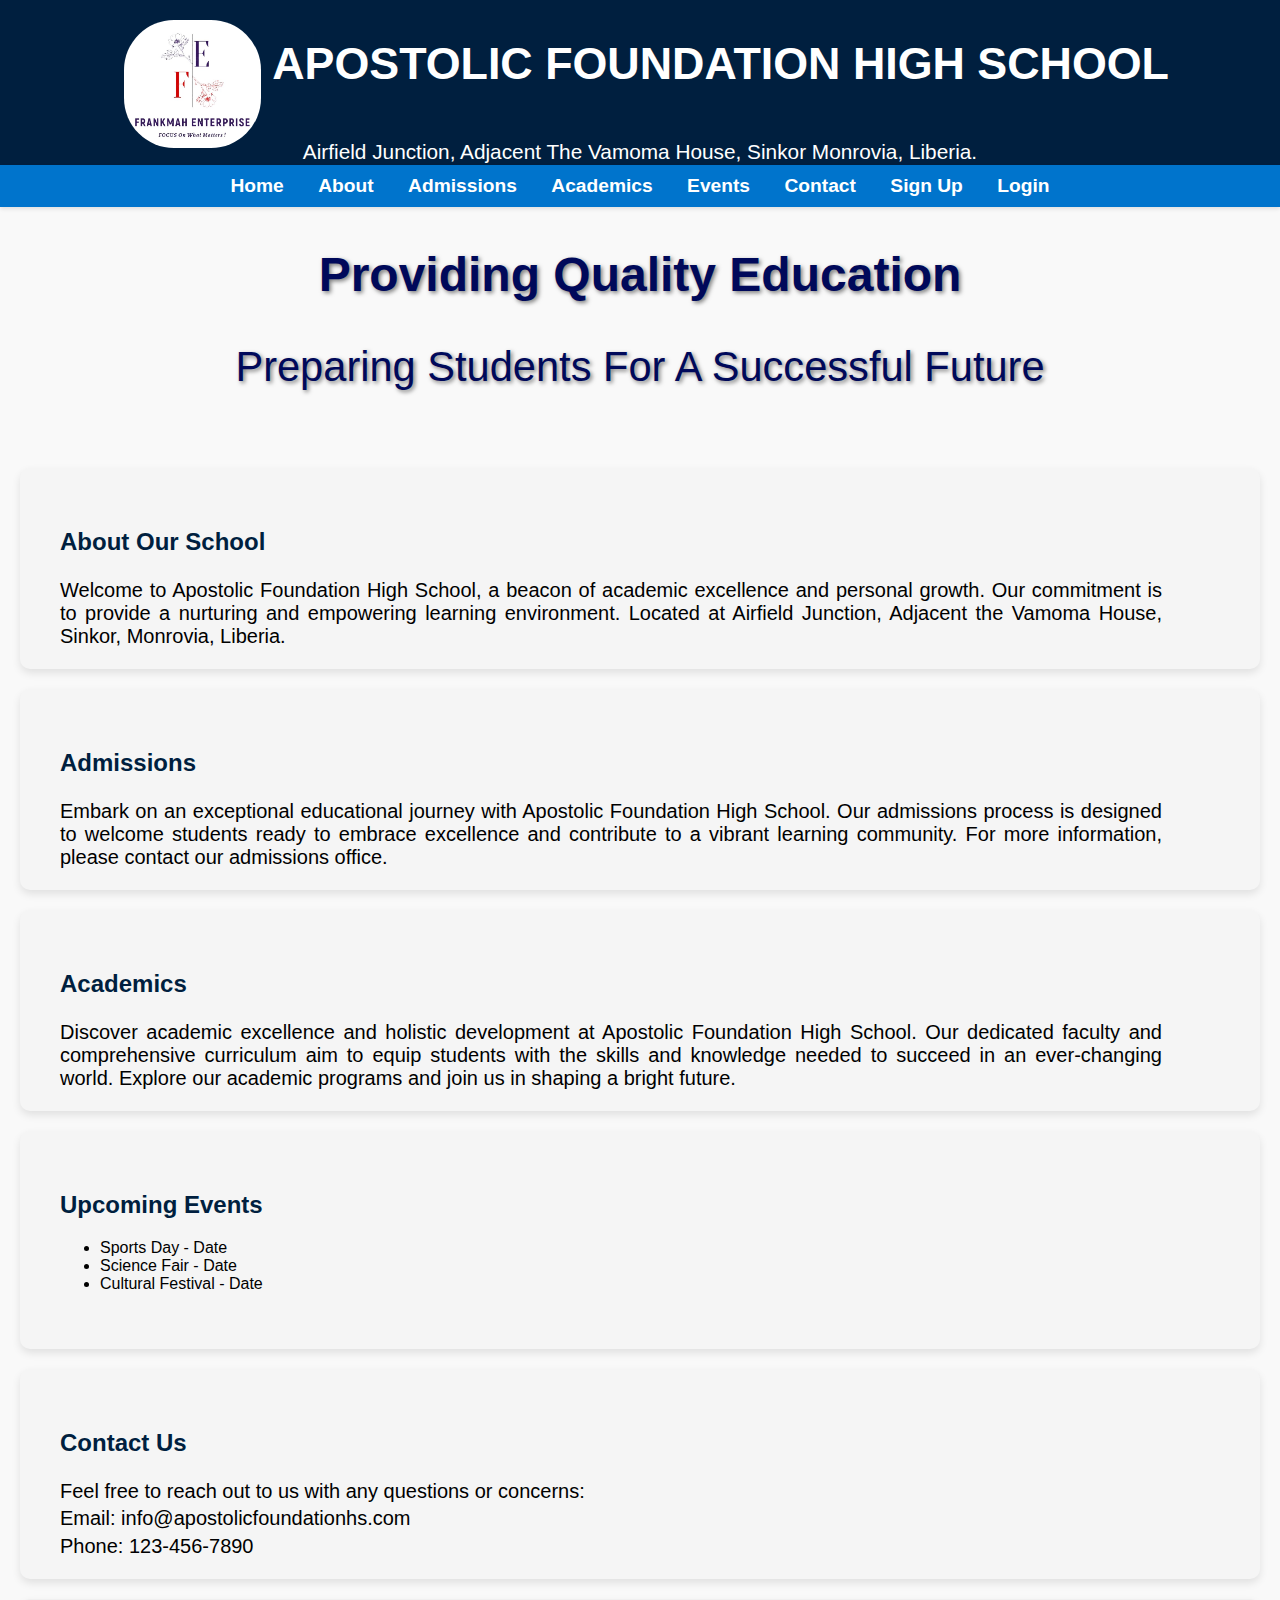
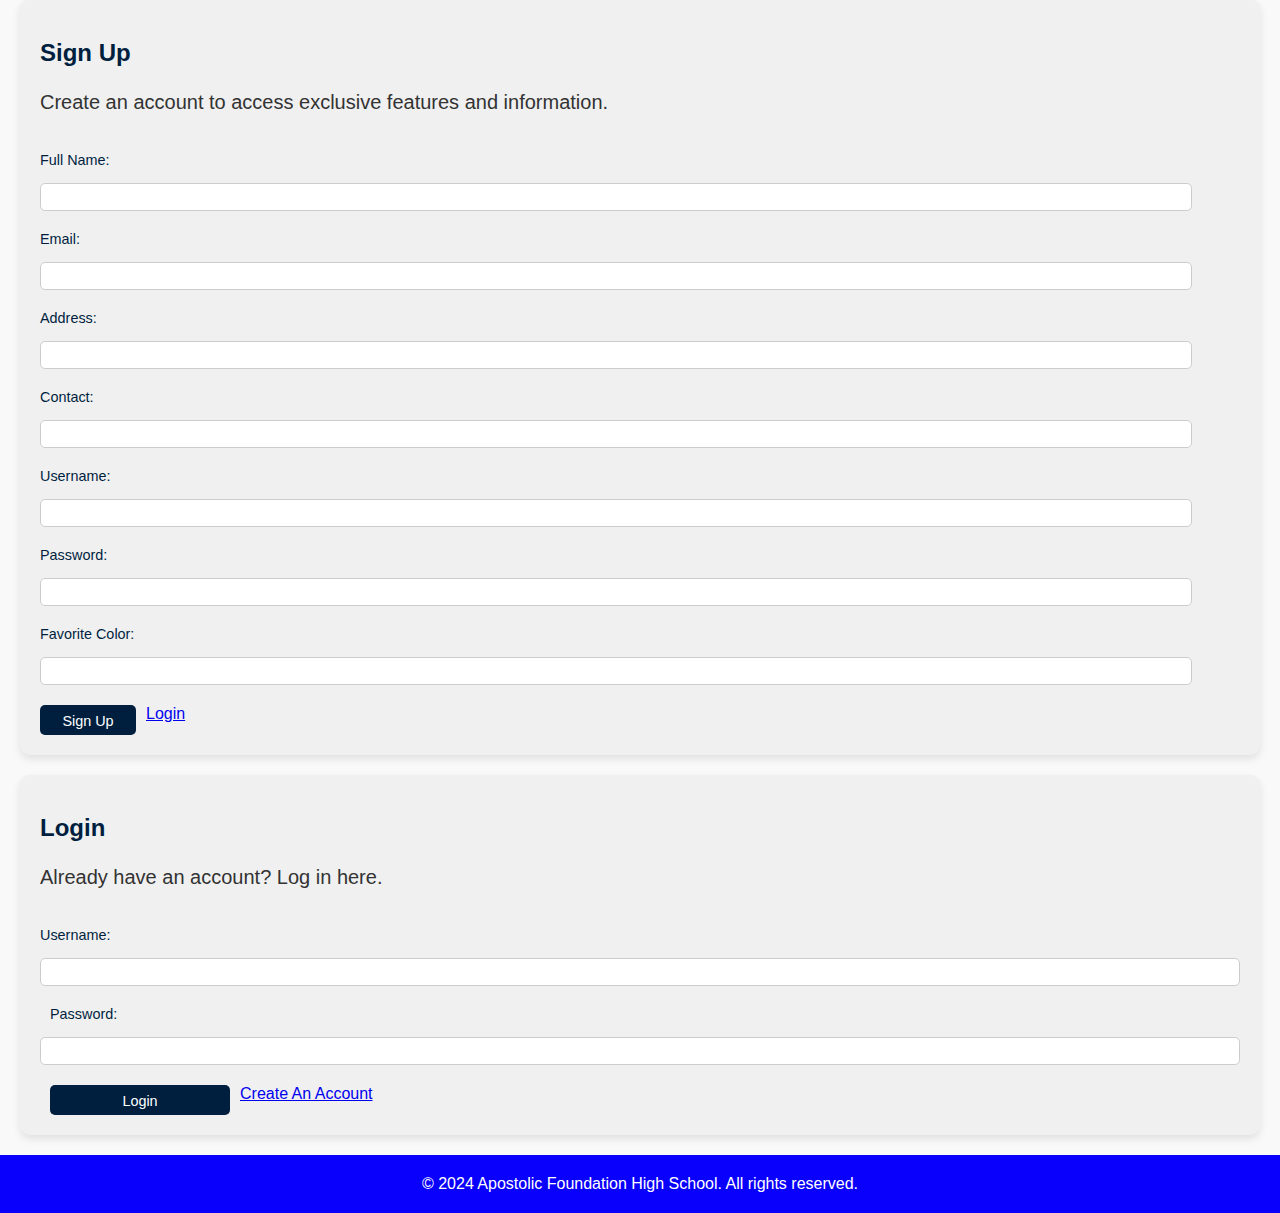
<file: html/index.html>
<!DOCTYPE html>
<html lang="en">
<head>
  <meta charset="UTF-8">
  <meta name="viewport" content="width=device-width, initial-scale=1.0">
  <title>Apostolic Foundation High School</title>
  <link rel="stylesheet" type="text/css" href="css/style.css">
</head>
<body>
  <header>
    <div class="heading">
      <img src="Images/Logo.jpg" alt="School Logo" class="logo">
      <h1 class="heading-text">APOSTOLIC FOUNDATION HIGH SCHOOL</h1>
    </div>
    <p>Airfield Junction, Adjacent The Vamoma House, Sinkor Monrovia, Liberia.</p>
  </header>

  <nav>
    <ul>
      <li><a href="#home">Home</a></li>
      <li><a href="about.html">About</a></li>
      <li><a href="admissions.html">Admissions</a></li>
      <li><a href="academics.html">Academics</a></li>
      <li><a href="events.html">Events</a></li>
      <li><a href="contact.html">Contact</a></li>
      <li><a href="#signup" id="signupButton">Sign Up</a></li>
      <li><a href="#login" id="loginButton">Login</a></li>
    </ul>
  </nav>

  <div class="hero-text">
    <h2>Providing Quality Education</h2>
    <p>Preparing Students For A Successful Future</p>
  </div>

  <div class="page-sections">
        <section id="about">
        <h2 onclick="window.location.href='about.html'">About Our School</h2>
        <p>Welcome to Apostolic Foundation High School, a beacon of academic excellence and personal growth. Our commitment is to provide a nurturing and empowering learning environment. Located at Airfield Junction, Adjacent the Vamoma House, Sinkor, Monrovia, Liberia.</p>
      </section>
  
      <section id="admissions">
        <h2 onclick="window.location.href='admissions.html'">Admissions</h2>
        <p>Embark on an exceptional educational journey with Apostolic Foundation High School. Our admissions process is designed to welcome students ready to embrace excellence and contribute to a vibrant learning community. For more information, please contact our admissions office.</p>
      </section>
  
      <section id="academics">
        <h2 onclick="window.location.href='academics.html'">Academics</h2>
        <p>Discover academic excellence and holistic development at Apostolic Foundation High School. Our dedicated faculty and comprehensive curriculum aim to equip students with the skills and knowledge needed to succeed in an ever-changing world. Explore our academic programs and join us in shaping a bright future.</p>
      </section>
  
      <section id="events">
        <h2 onclick="window.location.href='events.html'">Upcoming Events</h2>
        <ul>
          <li>Sports Day - Date</li>
          <li>Science Fair - Date</li>
          <li>Cultural Festival - Date</li>
        </ul>
      </section>
  
      <section id="contact">
        <h2 onclick="window.location.href='contact.html'">Contact Us</h2>
        <p>Feel free to reach out to us with any questions or concerns:</p>
        <p>Email: info@apostolicfoundationhs.com</p>
        <p>Phone: 123-456-7890</p>
      </section>
      
    <!-- Sign Up Section -->
<section id="signup">
  <h2>Sign Up</h2>
  <p>Create an account to access exclusive features and information.</p><br>
  <form action="#" method="post">
    <label for="signupFullname">Full Name:</label>
    <input type="text" id="signupFullname" name="signupFullname" required><br>
    
    <label for="signupEmail">Email:</label>
    <input type="text" id="signupEmail" name="signupEmail" required><br>
    
    <label for="signupAddress">Address:</label>
    <input type="text" id="signupAddress" name="signupAddress" required><br>
    
    <label for="signupContact">Contact:</label>
    <input type="text" id="signupContact" name="signupContact" required><br>
    
    <label for="signupUsername">Username:</label>
    <input type="text" id="signupUsername" name="signupUsername" required><br>
    
    <label for="signupPassword">Password:</label>
    <input type="password" id="signupPassword" name="signupPassword" required><br>
    
    <label for="signupQuestion">Favorite Color:</label>
    <input type="text" id="signupQuestion" name="signupQuestion" required><br>

    <button type="submit">Sign Up</button>
    <a href="#login" id="loginButtonLink">Login</a>
  </form>
</section>

<!-- Login Section -->
<section id="login">
  <h2>Login</h2>
  <p>Already have an account? Log in here.</p><br>
  <form action="#" method="post">
    <label for="loginUsername">Username:</label>
    <input type="text" id="loginUsername" name="loginUsername" required><br>
    
    <label for="loginPassword">Password:</label>
    <input type="password" id="loginPassword" name="loginPassword" required><br>
    
    <button type="submit">Login</button>
    <a href="#signup" id="signupButtonLink">Create An Account</a>
  </form>
</section>

  </div>

  <footer>
    &copy; 2024 Apostolic Foundation High School. All rights reserved.
  </footer>

  <!-- Scroll to top button -->
  <!-- Inside the body tag, after the footer -->
  <button onclick="topFunction()" id="scrollToTopBtn" title="Go to top">&#8593;</button>

  <script>
    // JavaScript function to scroll to the top of the page
    function topFunction() {
      document.body.scrollTop = 0;
      document.documentElement.scrollTop = 0;
    }

    // JavaScript function to show/hide the button based on scroll position
    window.onscroll = function() {
      scrollFunction();
    };

    function scrollFunction() {
      var scrollToTopBtn = document.getElementById("scrollToTopBtn");
      if (document.body.scrollTop > 20 || document.documentElement.scrollTop > 20) {
        scrollToTopBtn.style.display = "block";
      } else {
        scrollToTopBtn.style.display = "none";
      }
    }

    // Navigation between signup and login sections in the header
    document.getElementById("signupButton").addEventListener("click", function () {
      document.getElementById("signup").style.display = "block";
      document.getElementById("login").style.display = "none";
    });

    document.getElementById("loginButton").addEventListener("click", function () {
      document.getElementById("signup").style.display = "none";
      document.getElementById("login").style.display = "block";
    });

    // Navigation from links to signup and login sections
    document.getElementById("signupButtonLink").addEventListener("click", function () {
      document.getElementById("signup").style.display = "block";
      document.getElementById("login").style.display = "none";
    });

    document.getElementById("loginButtonLink").addEventListener("click", function () {
      document.getElementById("signup").style.display = "none";
      document.getElementById("login").style.display = "block";
    });
  </script>

</body>
</html>
</file>
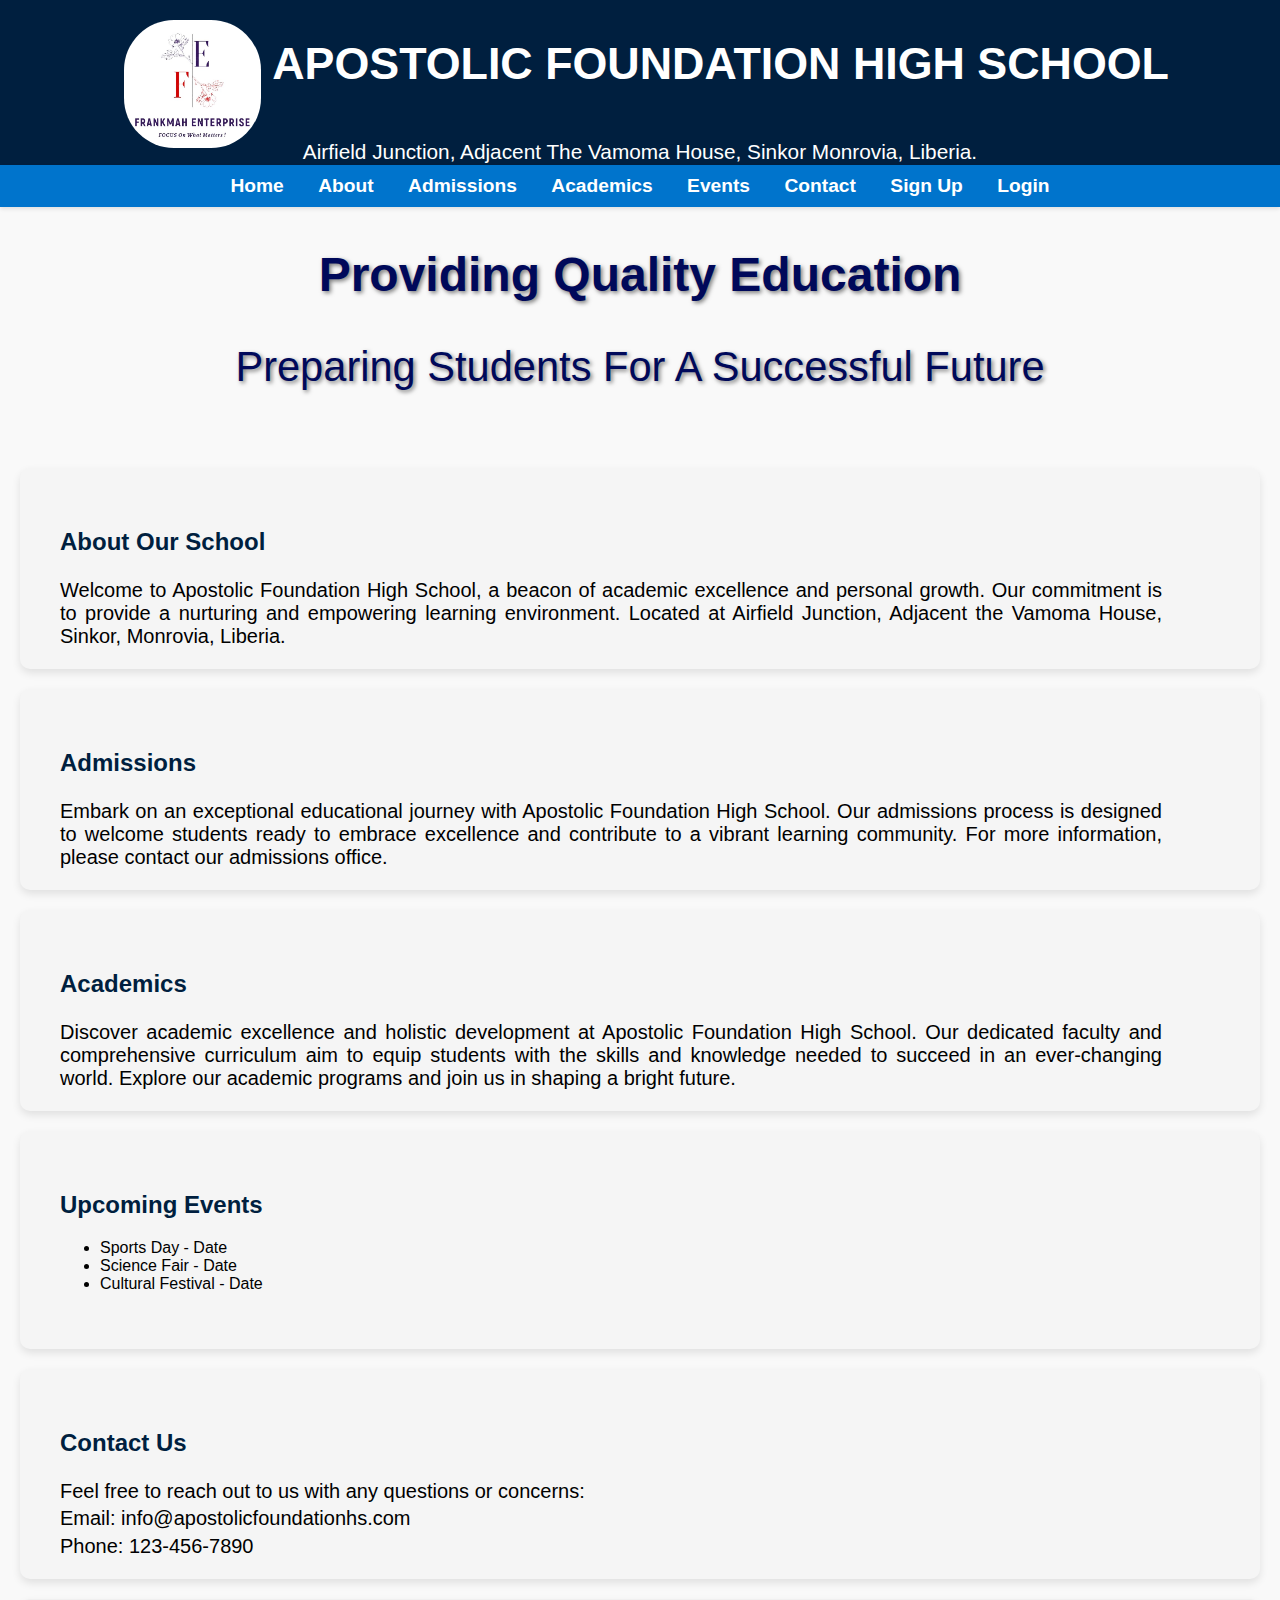
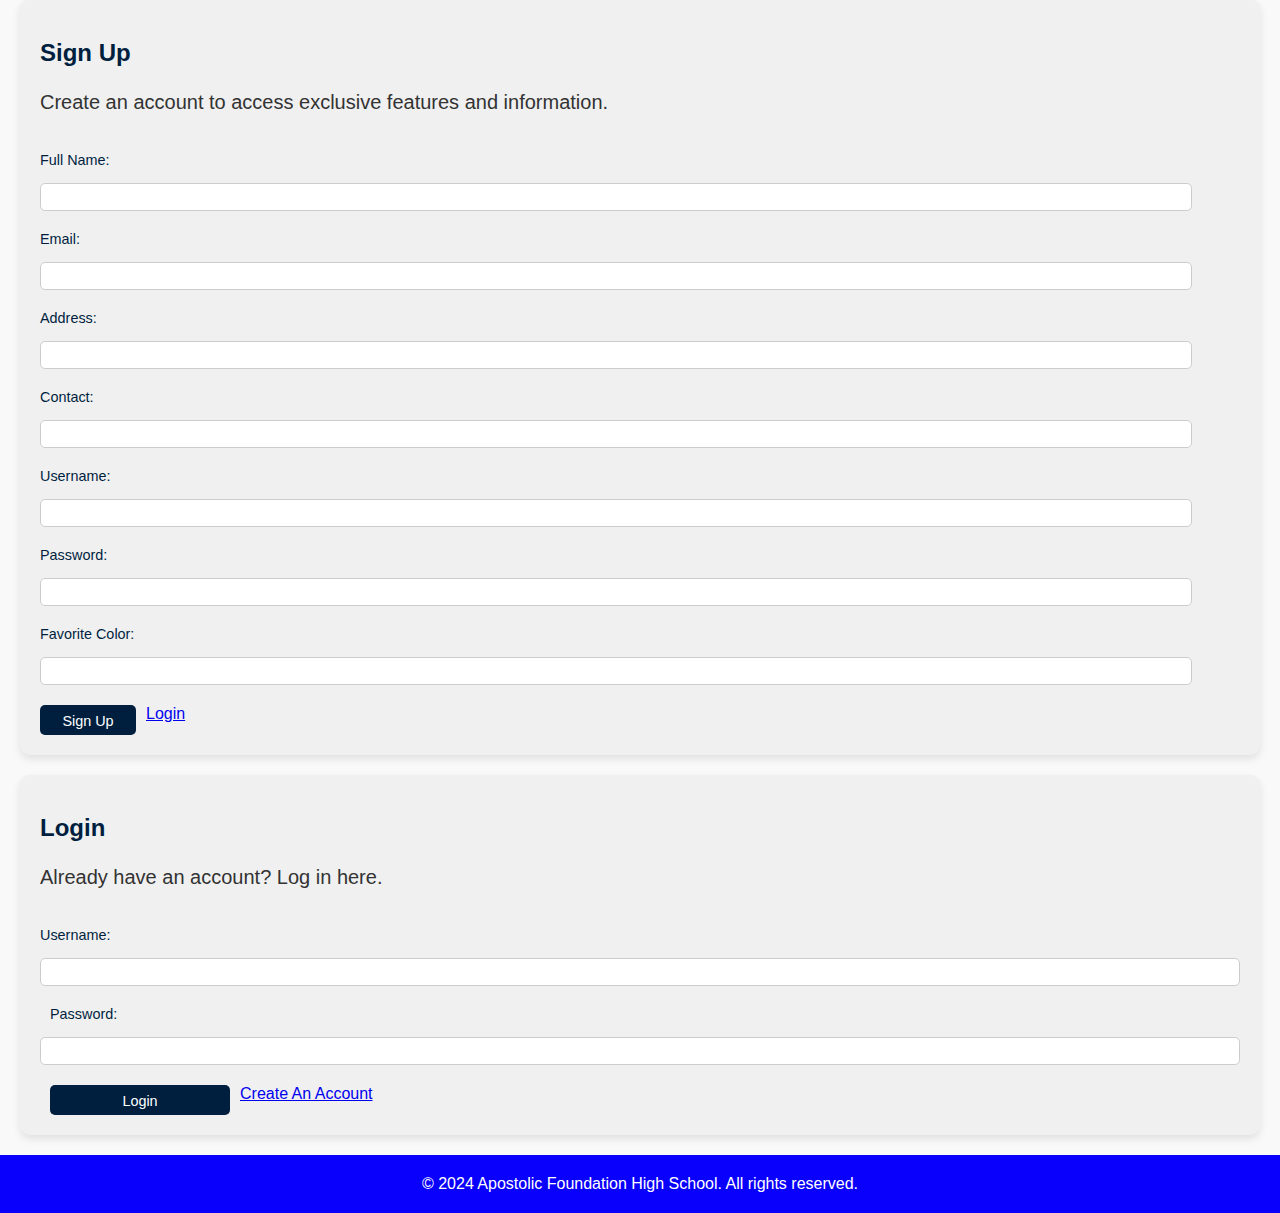
<file: Schoolweb/html/index.html>
<!DOCTYPE html>
<html lang="en">
<head>
  <meta charset="UTF-8">
  <meta name="viewport" content="width=device-width, initial-scale=1.0">
  <title>Apostolic Foundation High School</title>
  <link rel="stylesheet" type="text/css" href="css/style.css">
</head>
<body>
  <header>
    <div class="heading">
      <img src="Images/Logo.jpg" alt="School Logo" class="logo">
      <h1 class="heading-text">APOSTOLIC FOUNDATION HIGH SCHOOL</h1>
    </div>
    <p>Airfield Junction, Adjacent The Vamoma House, Sinkor Monrovia, Liberia.</p>
  </header>

  <nav>
    <ul>
      <li><a href="#home">Home</a></li>
      <li><a href="about.html">About</a></li>
      <li><a href="admissions.html">Admissions</a></li>
      <li><a href="academics.html">Academics</a></li>
      <li><a href="events.html">Events</a></li>
      <li><a href="#contact">Contact</a></li>
      <li><a href="#signup" id="signupButton">Sign Up</a></li>
      <li><a href="#login" id="loginButton">Login</a></li>
    </ul>
  </nav>

  <div class="hero-text">
    <h2>Providing Quality Education</h2>
    <p>Preparing Students For A Successful Future</p>
  </div>

  <div class="page-sections">
        <section id="about">
        <h2 onclick="window.location.href='about.html'">About Our School</h2>
        <p>Welcome to Apostolic Foundation High School, a beacon of academic excellence and personal growth. Our commitment is to provide a nurturing and empowering learning environment. Located at Airfield Junction, Adjacent the Vamoma House, Sinkor, Monrovia, Liberia.</p>
      </section>
  
      <section id="admissions">
        <h2 onclick="window.location.href='admissions.html'">Admissions</h2>
        <p>Embark on an exceptional educational journey with Apostolic Foundation High School. Our admissions process is designed to welcome students ready to embrace excellence and contribute to a vibrant learning community. For more information, please contact our admissions office.</p>
      </section>
  
      <section id="academics">
        <h2 onclick="window.location.href='academics.html'">Academics</h2>
        <p>Discover academic excellence and holistic development at Apostolic Foundation High School. Our dedicated faculty and comprehensive curriculum aim to equip students with the skills and knowledge needed to succeed in an ever-changing world. Explore our academic programs and join us in shaping a bright future.</p>
      </section>
  
      <section id="events">
        <h2 onclick="window.location.href='events.html'">Upcoming Events</h2>
        <ul>
          <li>Sports Day - Date</li>
          <li>Science Fair - Date</li>
          <li>Cultural Festival - Date</li>
        </ul>
      </section>
  
      <section id="contact">
        <h2 id="contact">Contact Us</h2>
        <p>Feel free to reach out to us with any questions or concerns:</p>
        <p>Email: info@apostolicfoundationhs.com</p>
        <p>Phone: 123-456-7890</p>
      </section>
      
    <!-- Sign Up Section -->
<section id="signup">
  <h2>Sign Up</h2>
  <p>Create an account to access exclusive features and information.</p><br>
  <form action="#" method="post">
    <label for="signupFullname">Full Name:</label>
    <input type="text" id="signupFullname" name="signupFullname" required><br>
    
    <label for="signupEmail">Email:</label>
    <input type="text" id="signupEmail" name="signupEmail" required><br>
    
    <label for="signupAddress">Address:</label>
    <input type="text" id="signupAddress" name="signupAddress" required><br>
    
    <label for="signupContact">Contact:</label>
    <input type="text" id="signupContact" name="signupContact" required><br>
    
    <label for="signupUsername">Username:</label>
    <input type="text" id="signupUsername" name="signupUsername" required><br>
    
    <label for="signupPassword">Password:</label>
    <input type="password" id="signupPassword" name="signupPassword" required><br>
    
    <label for="signupQuestion">Favorite Color:</label>
    <input type="text" id="signupQuestion" name="signupQuestion" required><br>

    <button type="submit">Sign Up</button>
    <a href="#login" id="loginButtonLink">Login</a>
  </form>
</section>

<!-- Login Section -->
<section id="login">
  <h2>Login</h2>
  <p>Already have an account? Log in here.</p><br>
  <form action="#" method="post">
    <label for="loginUsername">Username:</label>
    <input type="text" id="loginUsername" name="loginUsername" required><br>
    
    <label for="loginPassword">Password:</label>
    <input type="password" id="loginPassword" name="loginPassword" required><br>
    
    <button type="submit">Login</button>
    <a href="#signup" id="signupButtonLink">Create An Account</a>
  </form>
</section>

  </div>

  <footer>
    &copy; 2024 Apostolic Foundation High School. All rights reserved.
  </footer>

  <!-- Scroll to top button -->
  <!-- Inside the body tag, after the footer -->
  <button onclick="topFunction()" id="scrollToTopBtn" title="Go to top">&#8593;</button>

  <script>
    // JavaScript function to scroll to the top of the page
    function topFunction() {
      document.body.scrollTop = 0;
      document.documentElement.scrollTop = 0;
    }

    // JavaScript function to show/hide the button based on scroll position
    window.onscroll = function() {
      scrollFunction();
    };

    function scrollFunction() {
      var scrollToTopBtn = document.getElementById("scrollToTopBtn");
      if (document.body.scrollTop > 20 || document.documentElement.scrollTop > 20) {
        scrollToTopBtn.style.display = "block";
      } else {
        scrollToTopBtn.style.display = "none";
      }
    }

    // Navigation between signup and login sections in the header
    document.getElementById("signupButton").addEventListener("click", function () {
      document.getElementById("signup").style.display = "block";
      document.getElementById("login").style.display = "none";
    });

    document.getElementById("loginButton").addEventListener("click", function () {
      document.getElementById("signup").style.display = "none";
      document.getElementById("login").style.display = "block";
    });

    // Navigation from links to signup and login sections
    document.getElementById("signupButtonLink").addEventListener("click", function () {
      document.getElementById("signup").style.display = "block";
      document.getElementById("login").style.display = "none";
    });

    document.getElementById("loginButtonLink").addEventListener("click", function () {
      document.getElementById("signup").style.display = "none";
      document.getElementById("login").style.display = "block";
    });
  </script>

</body>
</html>
</file>
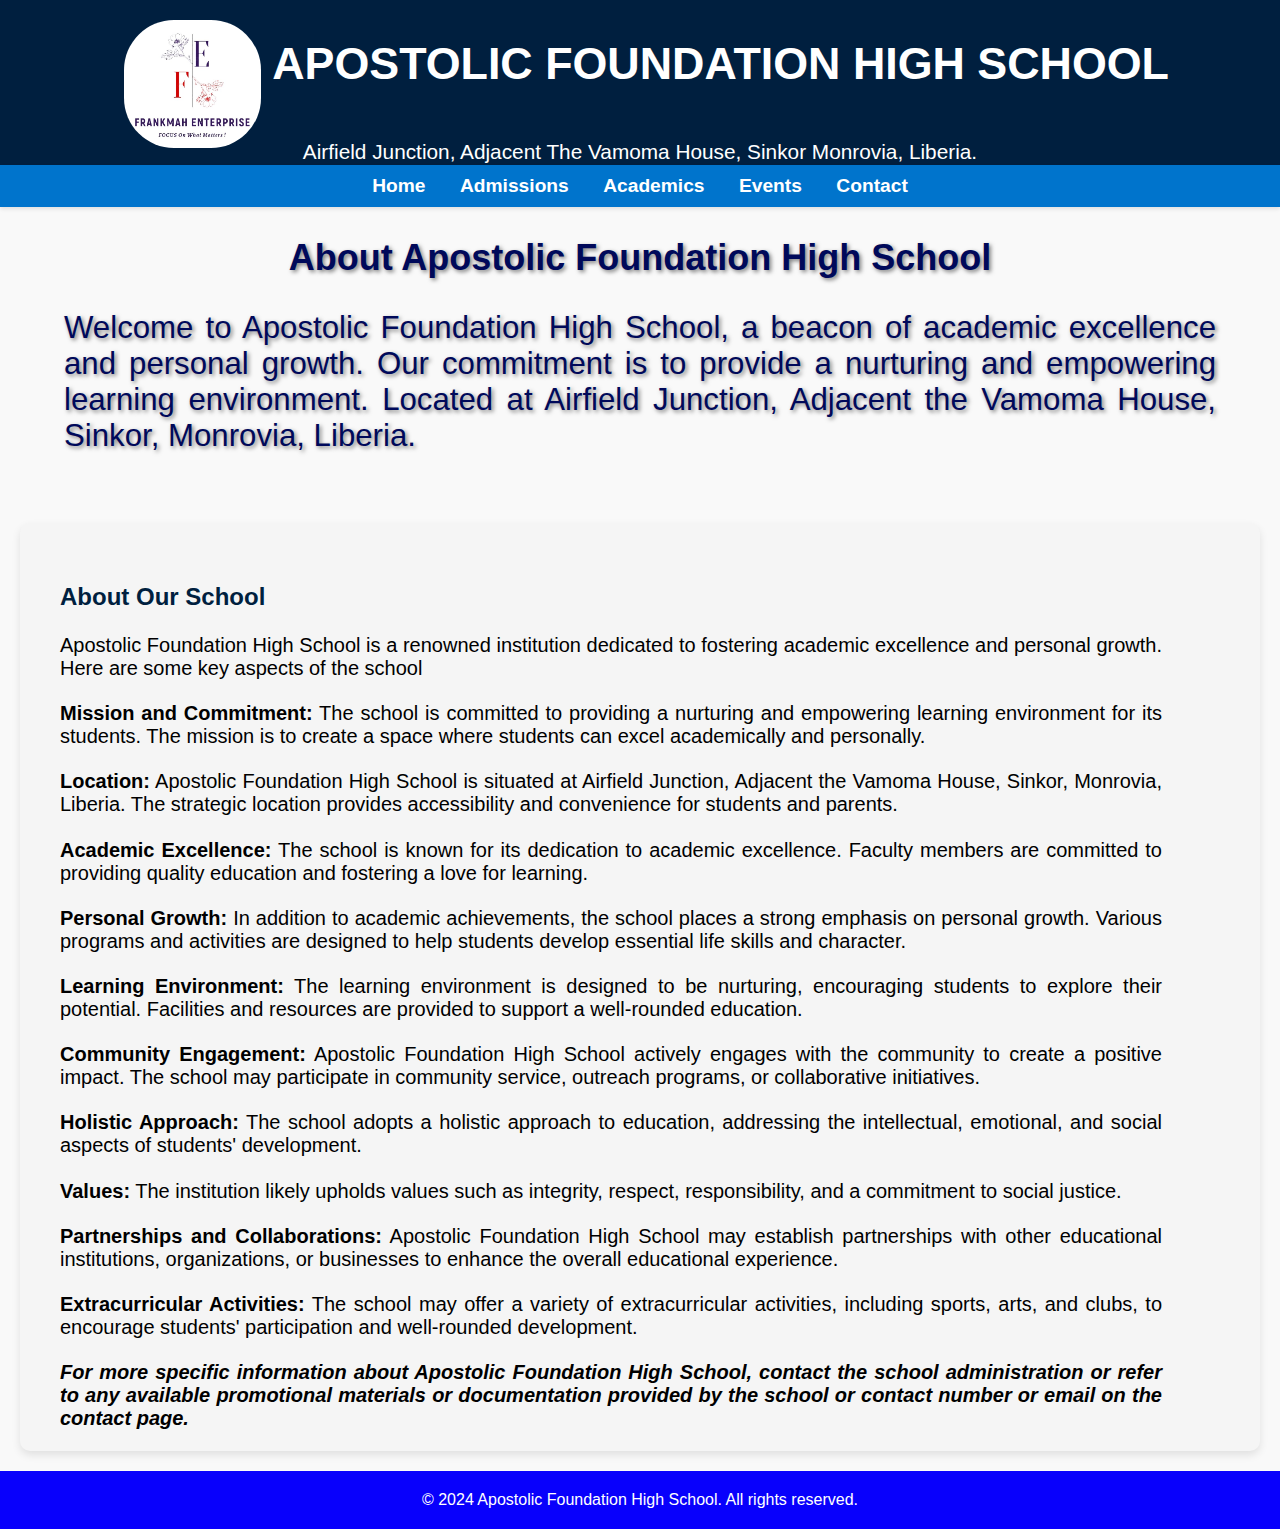
<file: Schoolweb/html/about.html>
<!DOCTYPE html>
<html lang="en">
<head>
  <meta charset="UTF-8">
  <meta name="viewport" content="width=device-width, initial-scale=1.0">
  <title>About Us - Apostolic Foundation High School</title>
  <link rel="stylesheet" type="text/css" href="css/about.css">
</head>
<body>
  <header>
    <div class="heading">
      <img src="Images/Logo.jpg" alt="School Logo" class="logo">
      <h1 class="heading-text">APOSTOLIC FOUNDATION HIGH SCHOOL</h1>
    </div>
    <p>Airfield Junction, Adjacent The Vamoma House, Sinkor 
        Monrovia, Liberia.</p>
  </header>

  <nav>
    <ul>
      <li><a href="index.html">Home</a></li>
      <li><a href="admissions.html">Admissions</a></li>
      <li><a href="academics.html">Academics</a></li>
      <li><a href="events.html">Events</a></li>
      <li><a href="index.html">Contact</a></li>
    </ul>
  </nav>

  <div class="hero-text">
    <h2 id="about-heading">About Apostolic Foundation High School</h2>
    <p>Welcome to Apostolic Foundation High School, a beacon of academic 
        excellence and personal growth. Our commitment is to provide a 
        nurturing and empowering learning environment.
         Located at Airfield Junction, Adjacent the Vamoma House, Sinkor,
          Monrovia, Liberia.</p>
  </div>

  <div class="page-sections">
    <section id="about">
      <h2>About Our School</h2>
      <p>Apostolic Foundation High School is a renowned institution dedicated to fostering 
        academic excellence and personal growth. Here are some key 
        aspects of the school</p><br>

      <p><strong>Mission and Commitment:</strong> The school is committed to 
        providing a nurturing and empowering learning environment for 
        its students. The mission is to create a space where students 
        can excel academically and personally.</p><br>

      <p><strong>Location:</strong> Apostolic Foundation High School is situated 
        at Airfield Junction, Adjacent the Vamoma House, Sinkor, Monrovia, 
        Liberia. The strategic location provides accessibility and convenience 
        for students and parents.</p><br>

      <p><strong>Academic Excellence:</strong> The school is known for its 
        dedication to academic excellence. Faculty members are committed to 
        providing quality education and fostering a love for learning.</p><br>

      <p><strong>Personal Growth:</strong> In addition to academic achievements, 
        the school places a strong emphasis on personal growth. Various programs
         and activities are designed to help students develop essential life 
         skills and character.</p><br>

      <p><strong>Learning Environment:</strong> The learning environment is 
        designed to be nurturing, encouraging students to explore their potential.
         Facilities and resources are provided to support a
          well-rounded education.</p><br>

      <p><strong>Community Engagement:</strong> Apostolic Foundation High School 
        actively engages with the community to create a positive impact. 
        The school may participate in community service, outreach programs,
         or collaborative initiatives.</p><br>

      <p><strong>Holistic Approach:</strong> The school adopts a holistic approach
         to education, addressing the intellectual, emotional, and social 
         aspects of students' development.</p><br>

      <p><strong>Values:</strong> The institution likely upholds values such as 
        integrity, respect, responsibility, and a commitment to 
        social justice.</p><br>

      <p><strong>Partnerships and Collaborations:</strong> Apostolic Foundation 
        High School may establish partnerships with other educational 
        institutions, organizations, or businesses to enhance the overall 
        educational experience.</p><br>

      <p><strong>Extracurricular Activities:</strong> The school may offer a 
        variety of extracurricular activities, including sports, arts, and clubs,
         to encourage students' participation and well-rounded development.</p><br>

      <p><strong><em>For more specific information about Apostolic Foundation High School, contact the school administration or refer to any available promotional materials or documentation 
        provided by the school or contact number or email on the contact page. </em></strong></p>
    </section>
  </div>

  <footer>
    &copy; 2024 Apostolic Foundation High School. All rights reserved.
  </footer>

  <button onclick="topFunction()" id="scrollToTopBtn" title="Go to top">&#8593;</button>
 <!-- Scroll to top button -->
  <!-- Inside the body tag, after the footer -->
  <button onclick="topFunction()" id="scrollToTopBtn" title="Go to top">&#8593;</button>

  <script>
    // JavaScript function to scroll to the top of the page
    function topFunction() {
      document.body.scrollTop = 0;
      document.documentElement.scrollTop = 0;
    }

    // JavaScript function to show/hide the button based on scroll position
    window.onscroll = function() {
      scrollFunction();
    };

    function scrollFunction() {
      var scrollToTopBtn = document.getElementById("scrollToTopBtn");
      if (document.body.scrollTop > 20 || document.documentElement.scrollTop > 20) {
        scrollToTopBtn.style.display = "block";
      } else {
        scrollToTopBtn.style.display = "none";
      }
    }

    // Navigation between signup and login sections in the header
    document.getElementById("signupButton").addEventListener("click", function () {
      document.getElementById("signup").style.display = "block";
      document.getElementById("login").style.display = "none";
    });

    document.getElementById("loginButton").addEventListener("click", function () {
      document.getElementById("signup").style.display = "none";
      document.getElementById("login").style.display = "block";
    });

    // Navigation from links to signup and login sections
    document.getElementById("signupButtonLink").addEventListener("click", function () {
      document.getElementById("signup").style.display = "block";
      document.getElementById("login").style.display = "none";
    });

    document.getElementById("loginButtonLink").addEventListener("click", function () {
      document.getElementById("signup").style.display = "none";
      document.getElementById("login").style.display = "block";
    });
  </script>
</body>
</html>
</file>
<file: html/css/style.css>
/* Complete CSS Styling */
body {
  font-family: 'Segoe UI', Tahoma, Geneva, Verdana, sans-serif;
  margin: 0;
  padding: 0;
  background-color: #f9f9f9;
  color: #333;
}

header {
  background-color: #001f3f; /* Dark blue */
  color: #ffffff;
  padding: 20px;
  text-align: center;
  box-shadow: 0 2px 4px rgba(0, 0, 0, 0.1);
  margin-right: 0%;
  margin-top: 0;
}

.heading {
  display: flex;
  flex-direction: column;
  align-items: center;
}

.logo {
  max-height: 8em; /* Adjust the height as needed */
  margin-right: 56em; /* Reset margin */
  box-sizing: border-box;
  border-radius: 50px;
}

.heading-text {
  font-size: 2.8em; /* Increased size */
  color: #ffffff; /* White */
  margin-top: -110px;
  margin-left: 13%;
}

p {
  font-size: 1.3em; /* Increased size */
  color: #ffffff; /* White */
  margin-bottom: -19px;
}

/* Animation for the p tag in the header */
header p {
  animation: rollText 20s infinite linear;
}

/* Animation for the p tag in the hero */
.hero-text p {
  animation: rollText 20s infinite linear;
}

nav {
  background-color: #0074cc; /* Royal blue */
  color: #fff;
  padding: 10px;
  box-shadow: 0 2px 4px rgba(0, 0, 0, 0.1);
  animation: fadeInDown 1.5s ease-in-out;
}

nav ul {
  list-style-type: none;
  margin: 0;
  padding: 0;
  text-align: center;
}

nav ul li {
  display: inline;
  margin: 0 15px;
}

nav ul li a {
  color: #fff;
  text-decoration: none;
  font-weight: bold;
  font-size: 1.2em;
  transition: color 0.2s ease-in-out;
}

nav ul li a:hover {
  color: #021acc;
}

section {
  padding: 40px;
  margin: 20px;
  background-color: whitesmoke;
  color: #000;
  box-shadow: 0 4px 8px rgba(0, 0, 0, 0.1);
  border-radius: 10px;
  animation: fadeInFromTop 1.5s ease-out;
}

section h2 {
  color: #001f3f; /* Dark blue */
  cursor: pointer;
  transition: color 0.3s ease-in-out;
}

section h2:hover {
  color: #87CEEB; /* Sky blue */
}

section p {
  color: #000; /* Black */
  margin-top: 2%;
  margin-right: 5%;
  text-align: justify;
  font-size: 20px;
}

.hero-image {
  background-image: url('imgsrc="Images/Logo.jpg');
  background-size: cover;
  height: 300px;
  display: flex;
  align-items: center;
  justify-content: center;
  position: relative;
}

.hero-text {
  color: #00095a;
  text-align: center;
  font-size: 2em;
  text-shadow: 2px 2px 4px rgba(0, 0, 0, 0.5);
  animation: fadeInFromTop 1.5s ease-in-out;
}

.hero-text p {
  color: #00095a;
  margin-bottom: 6%;
}

footer {
  background-color: #0800fc; /* Royal blue */
  color: #fff;
  padding: 20px;
  text-align: center;
  position: relative;
  margin-top: 20px;
}

footer p {
  margin: 0;
}

/* CSS for the scroll to top button */
#scrollToTopBtn {
  display: none;
  position: fixed;
  bottom: 20px;
  right: 20px;
  background-color: #0074cc;
  color: #fff;
  border: none;
  border-radius: 5px;
  padding: 10px;
  cursor: pointer;
  font-size: 16px;
  animation: fadeInFromTopBtn 1.5s ease-in-out;
}

#scrollToTopBtn:hover {
  background-color: #001f3f;
}

/* Signup Section */
#signup {
  background-color: #f0f0f0;
  padding: 20px;
  border-radius: 10px;
  animation: fadeInFromTop 1.5s ease-out;
}

#signup h2 {
  color: #001f3f; /* Dark blue */
  margin-bottom: 10px;
}

#signup p {
  color: #333; /* Dark gray */
  margin-bottom: 20px;
}

#signup form {
  display: flex;
  flex-wrap: wrap;
  gap: 10px;
}

#signup label {
  font-size: 0.9em;
  color: #001f3f;
  margin-bottom: 5px;
}

#signup input {
  width: calc(95% - 0px);
  padding: 5px;
  margin-bottom: 10px;
  border: 1px solid #ccc;
  border-radius: 5px;
  font-size: 0.9em;
}

#signup button {
  width: calc(8% - 0px);
  height: 30px;
  background-color: #001f3f;
  color: #fff;
  padding: 8px;
  border: none;
  border-radius: 5px;
  cursor: pointer;
  font-size: 0.9em;
}

#signup button:hover {
  background-color: #87CEEB; /* Sky blue */
}

/* Login Section */
#login {
  background-color: #f0f0f0;
  padding: 20px;
  border-radius: 10px;
  animation: fadeInFromTop 1.5s ease-out;
}

#login h2 {
  color: #001f3f; /* Dark blue */
  margin-bottom: 10px;
}

#login p {
  color: #333; /* Dark gray */
  margin-bottom: 20px;
}

#login form {
  display: flex;
  flex-wrap: wrap;
  gap: 10px;
}

#login label {
  font-size: 0.9em;
  color: #001f3f;
  margin-bottom: 5px;
}

#login input {
  width: calc(100% - 0%);
  padding: 5px;
  margin-bottom: 10px;
  border: 1px solid #ccc;
  border-radius: 5px;
  font-size: 0.9em;
}

#login button {
  width: calc(15% - 0px);
  height: 30px;
  background-color: #001f3f;
  color: #fff;
  padding: 8px;
  border: none;
  border-radius: 5px;
  cursor: pointer;
  font-size: 0.9em;
}

#login button:hover {
  background-color: #87CEEB; /* Sky blue */
}

/* Keyframe Animations */
@keyframes rollText {
  0% {
    transform: translateX(100%);
  }
  100% {
    transform: translateX(-100%);
  }
}

@keyframes fadeInDown {
  0% {
    opacity: 10%;
    transform: translateY(-10px);
  }
  100% {
    opacity: 1;
    transform: translateY(0);
  }
}

@keyframes fadeInFromTop {
  0% {
    opacity: 0;
    transform: translateY(-20px);
  }
  100% {
    opacity: 1;
    transform: translateY(0);
  }
}

@keyframes fadeInFromTopBtn {
  0% {
    opacity: 0;
    transform: translateY(-20px);
  }
  100% {
    opacity: 1;
    transform: translateY(0);
  }
}
</file>
<file: Schoolweb/html/css/style.css>
/* Complete CSS Styling */
body {
  font-family: 'Segoe UI', Tahoma, Geneva, Verdana, sans-serif;
  margin: 0;
  padding: 0;
  background-color: #f9f9f9;
  color: #333;
}

header {
  background-color: #001f3f; /* Dark blue */
  color: #ffffff;
  padding: 20px;
  text-align: center;
  box-shadow: 0 2px 4px rgba(0, 0, 0, 0.1);
  margin-right: 0%;
  margin-top: 0;
}

.heading {
  display: flex;
  flex-direction: column;
  align-items: center;
}

.logo {
  max-height: 8em; /* Adjust the height as needed */
  margin-right: 56em; /* Reset margin */
  box-sizing: border-box;
  border-radius: 50px;
}

.heading-text {
  font-size: 2.8em; /* Increased size */
  color: #ffffff; /* White */
  margin-top: -110px;
  margin-left: 13%;
}

p {
  font-size: 1.3em; /* Increased size */
  color: #ffffff; /* White */
  margin-bottom: -19px;
}

/* Animation for the p tag in the header */
header p {
  animation: rollText 20s infinite linear;
}

/* Animation for the p tag in the hero */
.hero-text p {
  animation: rollText 20s infinite linear;
}

nav {
  background-color: #0074cc; /* Royal blue */
  color: #fff;
  padding: 10px;
  box-shadow: 0 2px 4px rgba(0, 0, 0, 0.1);
  animation: fadeInDown 1.5s ease-in-out;
}

nav ul {
  list-style-type: none;
  margin: 0;
  padding: 0;
  text-align: center;
}

nav ul li {
  display: inline;
  margin: 0 15px;
}

nav ul li a {
  color: #fff;
  text-decoration: none;
  font-weight: bold;
  font-size: 1.2em;
  /* Removed hover styles */
}

section {
  padding: 40px;
  margin: 20px;
  background-color: whitesmoke;
  color: #000;
  box-shadow: 0 4px 8px rgba(0, 0, 0, 0.1);
  border-radius: 10px;
  animation: fadeInFromTop 1.5s ease-out;
}

section h2 {
  color: #001f3f; /* Dark blue */
  cursor: pointer;
  /* Removed hover styles */
}

section h2:hover {
  /* Removed hover styles */
}

section p {
  color: #000; /* Black */
  margin-top: 2%;
  margin-right: 5%;
  text-align: justify;
  font-size: 20px;
}

.hero-image {
  background-image: url('imgsrc="Images/Logo.jpg');
  background-size: cover;
  height: 300px;
  display: flex;
  align-items: center;
  justify-content: center;
  position: relative;
}

.hero-text {
  color: #00095a;
  text-align: center;
  font-size: 2em;
  text-shadow: 2px 2px 4px rgba(0, 0, 0, 0.5);
  animation: fadeInFromTop 1.5s ease-in-out;
}

.hero-text p {
  color: #00095a;
  margin-bottom: 6%;
}

footer {
  background-color: #0800fc; /* Royal blue */
  color: #fff;
  padding: 20px;
  text-align: center;
  position: relative;
  margin-top: 20px;
}

footer p {
  margin: 0;
}

/* CSS for the scroll to top button */
#scrollToTopBtn {
  display: none;
  position: fixed;
  bottom: 20px;
  right: 20px;
  background-color: #0074cc;
  color: #fff;
  border: none;
  border-radius: 5px;
  padding: 10px;
  cursor: pointer;
  font-size: 16px;
  animation: fadeInFromTopBtn 1.5s ease-in-out;
}

#scrollToTopBtn:hover {
  background-color: #3ba8fc;
}

/* Signup Section */
#signup {
  background-color: #f0f0f0;
  padding: 20px;
  border-radius: 10px;
  animation: fadeInFromTop 1.5s ease-out;
}

#signup h2 {
  color: #001f3f; /* Dark blue */
  margin-bottom: 10px;
}

#signup p {
  color: #333; /* Dark gray */
  margin-bottom: 20px;
}

#signup form {
  display: flex;
  flex-wrap: wrap;
  gap: 10px;
}

#signup label {
  font-size: 0.9em;
  color: #001f3f;
  margin-bottom: 5px;
}

#signup input {
  width: calc(95% - 0px);
  padding: 5px;
  margin-bottom: 10px;
  border: 1px solid #ccc;
  border-radius: 5px;
  font-size: 0.9em;
}

#signup button {
  width: calc(8% - 0px);
  height: 30px;
  background-color: #001f3f;
  color: #fff;
  padding: 8px;
  border: none;
  border-radius: 5px;
  cursor: pointer;
  font-size: 0.9em;
}

#signup button:hover {
  background-color: #87CEEB; /* Sky blue */
}

/* Login Section */
#login {
  background-color: #f0f0f0;
  padding: 20px;
  border-radius: 10px;
  animation: fadeInFromTop 1.5s ease-out;
}

#login h2 {
  color: #001f3f; /* Dark blue */
  margin-bottom: 10px;
}

#login p {
  color: #333; /* Dark gray */
  margin-bottom: 20px;
}

#login form {
  display: flex;
  flex-wrap: wrap;
  gap: 10px;
}

#login label {
  font-size: 0.9em;
  color: #001f3f;
  margin-bottom: 5px;
}

#login input {
  width: calc(100% - 0%);
  padding: 5px;
  margin-bottom: 10px;
  border: 1px solid #ccc;
  border-radius: 5px;
  font-size: 0.9em;
}

#login button {
  width: calc(15% - 0px);
  height: 30px;
  background-color: #001f3f;
  color: #fff;
  padding: 8px;
  border: none;
  border-radius: 5px;
  cursor: pointer;
  font-size: 0.9em;
}

#login button:hover {
  background-color: #87CEEB; /* Sky blue */
}

/* Keyframe Animations */
@keyframes rollText {
  0% {
    transform: translateX(100%);
  }
  100% {
    transform: translateX(-100%);
  }
}

@keyframes fadeInDown {
  0% {
    opacity: 10%;
    transform: translateY(-10px);
  }
  100% {
    opacity: 1;
    transform: translateY(0);
  }
}

@keyframes fadeInFromTop {
  0% {
    opacity: 0;
    transform: translateY(-20px);
  }
  100% {
    opacity: 1;
    transform: translateY(0);
  }
}

@keyframes fadeInFromTopBtn {
  0% {
    opacity: 0;
    transform: translateY(-20px);
  }
  100% {
    opacity: 1;
    transform: translateY(0);
  }
}
</file>
<file: Schoolweb/html/css/about.css>
/* Common Styles (style.css) */
body {
    font-family: 'Segoe UI', Tahoma, Geneva, Verdana, sans-serif;
    margin: 0;
    padding: 0;
    background-color: #f9f9f9;
    color: #333;
}
  
header {
    background-color: #001f3f; /* Dark blue */
    color: #ffffff;
    padding: 20px;
    text-align: center;
    box-shadow: 0 2px 4px rgba(0, 0, 0, 0.1);
    margin-right: 0;
    margin-top: 0;
}
  
.heading {
    display: flex;
    flex-direction: column;
    align-items: center;
}
  
.logo {
    max-height: 8em; /* Adjust the height as needed */
    margin-right: 56em; /* Reset margin */
    box-sizing: border-box;
    border-radius: 50px;
}
  
.heading-text {
    font-size: 2.8em; /* Increased size */
    color: #ffffff; /* White */
    margin-top: -110px;
    margin-left: 13%;
}
  
p {
    font-size: 1.3em; /* Increased size */
    color: #ffffff; /* White */
    margin-bottom: -19px;
}
  
/* Animation for the p tag in the header */
header p {
    animation: rollText 20s infinite linear;
}
  
nav {
    background-color: #0074cc; /* Royal blue */
    color: #fff;
    padding: 10px;
    box-shadow: 0 2px 4px rgba(0, 0, 0, 0.1);
    animation: fadeInDown 1.5s ease-in-out;
}
  
nav ul {
    list-style-type: none;
    margin: 0;
    padding: 0;
    text-align: center;
}
  
nav ul li {
    display: inline;
    margin: 0 15px;
}
  
nav ul li a {
    color: #fff;
    text-decoration: none;
    font-weight: bold;
    font-size: 1.2em;
    transition: color 0.2s ease-in-out;
}
  
nav ul li a:hover {
    color: #021acc;
}
  
section {
    padding: 40px;
    margin: 20px;
    background-color: whitesmoke;
    color: #000;
    box-shadow: 0 4px 8px rgba(0, 0, 0, 0.1);
    border-radius: 10px;
    animation: fadeInFromTop 1.5s ease-out;
}
  
section h2 {
    color: #001f3f; /* Dark blue */
    transition: color 0.3s ease-in-out;
}
  
section p {
    color: #000; /* Black */
    margin-top: 2%;
    margin-right: 5%;
    text-align: justify;
    font-size: 20px;
}
  
.hero-image {
    background-image: url('imgsrc="Images/Logo.jpg"');
    background-size: cover;
    height: 300px;
    display: flex;
    align-items: center;
    justify-content: center;
    position: relative;
}
  
/* ... previous styles ... */

.hero-text {
    color: #00095a;
    text-align: justify;
    justify-content: center;
    padding-left: 5%;
    padding-right: 5%;
    font-size: 1.5em;
    text-shadow: 2px 2px 4px rgba(0, 0, 0, 0.5);
    animation: fadeInFromTop 1.5s ease-in-out;
}

.hero-text h2 {
    text-align: center;
}

.hero-text p {
    color: #00095a;
    margin-bottom: 6%;
}

footer {
    background-color: #0800fc; /* Royal blue */
    color: #fff;
    padding: 20px;
    text-align: center;
    position: relative;
    margin-top: 20px;
}
  
footer p {
    margin: 0;
}
  
/* CSS for the scroll to top button */
#scrollToTopBtn {
    display: none;
    position: fixed;
    bottom: 20px;
    right: 20px;
    background-color: #0074cc;
    color: #fff;
    border: none;
    border-radius: 5px;
    padding: 10px;
    cursor: pointer;
    font-size: 16px;
    animation: fadeInFromTopBtn 1.5s ease-in-out;
}
  
#scrollToTopBtn:hover {
    background-color: #001f3f;
}
  
/* Keyframe Animations */
@keyframes rollText {
    0% {
      transform: translateX(100%);
    }
    100% {
      transform: translateX(-100%);
    }
}
  
@keyframes fadeInDown {
    0% {
      opacity: 10%;
      transform: translateY(-10px);
    }
    100% {
      opacity: 1;
      transform: translateY(0);
    }
}
  
@keyframes fadeInFromTop {
    0% {
      opacity: 0;
      transform: translateY(-20px);
    }
    100% {
      opacity: 1;
      transform: translateY(0);
    }
}
  
@keyframes fadeInFromTopBtn {
    0% {
      opacity: 0;
      transform: translateY(-20px);
    }
    100% {
      opacity: 1;
      transform: translateY(0);
    }
}
</file>
